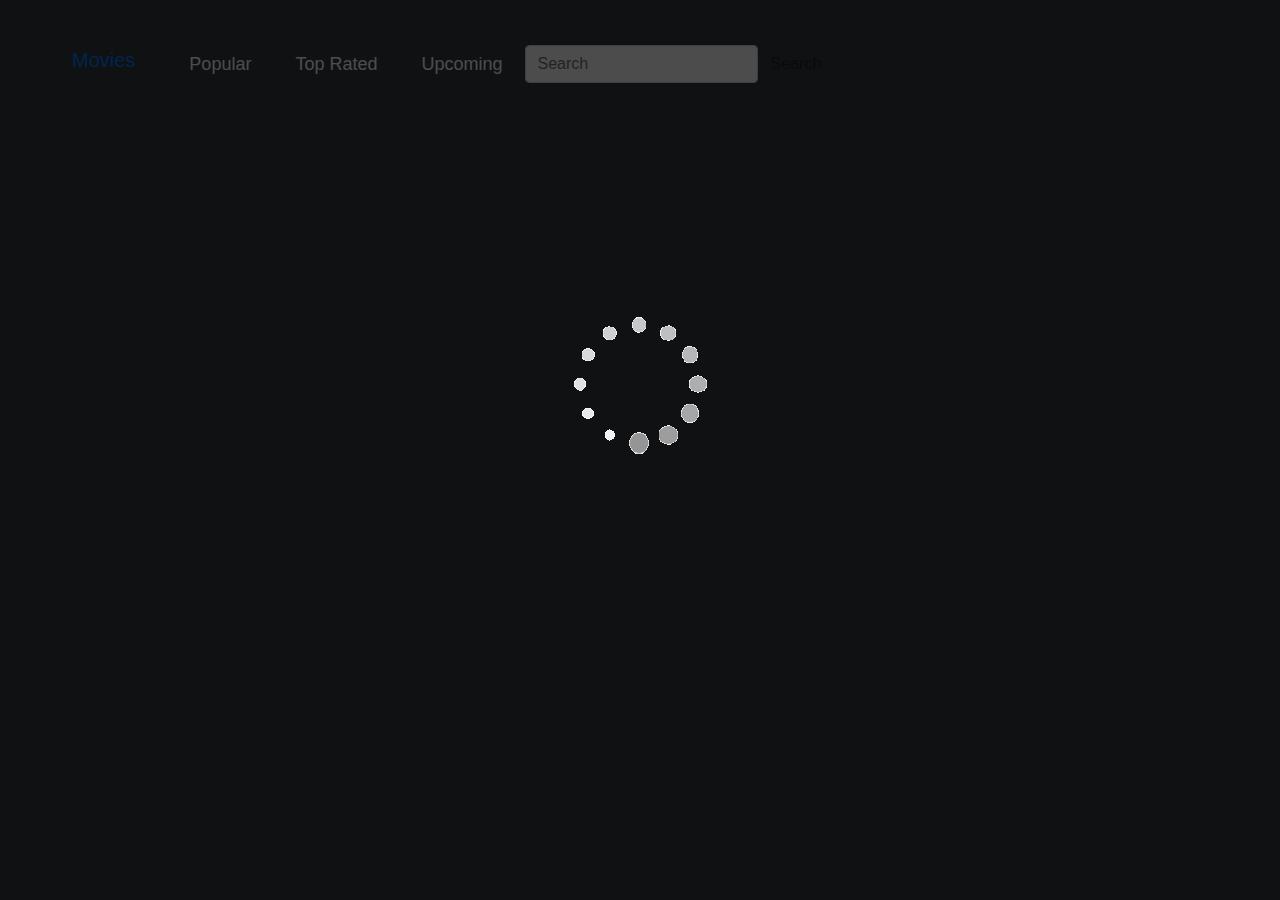
<file: index.html>
<!DOCTYPE html>
<html lang="en">
  <head>
    <meta charset="UTF-8" />
    <meta http-equiv="X-UA-Compatible" content="IE=edge" />
    <meta name="viewport" content="width=device-width, initial-scale=1.0" />
    <link rel="stylesheet" href="stylesheet.css"/>
    <link rel="stylesheet" href="https://stackpath.bootstrapcdn.com/bootstrap/4.3.1/css/bootstrap.min.css">
    <title>Netflix Clone</title>
  </head>
  <body class="bg-dark text-white" onload="displayMoviesList();">
    <div id="pageWrapper" class="p-4">
      <div class="row header pl-3 mb-3 text-white d-flex justify-content-between">
        <nav class="navbar navbar-expand-lg navbar-dark bg-dark">
          <div class="container-fluid">
            <h1 class="navbar-brand col-xs-2"><a class="nav-link" href="index.html">Movies</a></h1>
            <button class="navbar-toggler" type="button" data-toggle="collapse" data-target="#navbarNavDropdown" aria-controls="navbarNavDropdown" aria-expanded="false" aria-label="Toggle navigation">
              <span class="navbar-toggler-icon"></span> 
            </button>
              <!-- <div class="collapse navbar-collapse"> -->
              <ul class="navbar-nav menu">
                <li class="nav-item active">
                  <a class="nav-link" href="movies.html?category=popular">Popular</a>
                </li>
                <li class="nav-item active">
                  <a class="nav-link" href="movies.html?category=topRated">Top Rated</a>
                </li>
                <li class="nav-item active">
                  <a class="nav-link" href="movies.html?category=upcoming">Upcoming</a>
                </li>                 
              </ul>
            <!-- </div> -->
              <div class="d-flex ms-auto">
                <form class="form-inline d-flex ms-auto my-lg-0">
                  <input class="form-control me-sm-2" type="search" placeholder="Search" aria-label="Search">
                  <button class="btn button-success ml-10 my-sm-0" type="submit">Search</button>
                </form>
              </div>
            </div>
          </nav>
        </div>
        <div id="movies">
        </div>
          <div id="loading">
            <img src="images/loader.gif">
          </div>
      </div>
    

    <div class="modal fade" id="movieModal" tabindex="-1" role="dialog" aria-labelledby="movieModalLabel" aria-hidden="true">
    </div>

    <script src="https://code.jquery.com/jquery-3.2.1.slim.min.js" integrity="sha384-KJ3o2DKtIkvYIK3UENzmM7KCkRr/rE9/Qpg6aAZGJwFDMVNA/GpGFF93hXpG5KkN" crossorigin="anonymous"></script>
    <script src="https://cdn.jsdelivr.net/npm/popper.js@1.12.9/dist/umd/popper.min.js" integrity="sha384-ApNbgh9B+Y1QKtv3Rn7W3mgPxhU9K/ScQsAP7hUibX39j7fakFPskvXusvfa0b4Q" crossorigin="anonymous"></script>
    <script src="https://cdn.jsdelivr.net/npm/bootstrap@4.0.0/dist/js/bootstrap.min.js" integrity="sha384-JZR6Spejh4U02d8jOt6vLEHfe/JQGiRRSQQxSfFWpi1MquVdAyjUar5+76PVCmYl" crossorigin="anonymous"></script>
  </body>
  <script src="scripts/config.js"></script>
  <script src="scripts/imageUtil.js"></script>
  <script src="scripts/data.js"></script>
  <script src="scripts/api.js"></script>
  <script src="scripts/app.js"></script>
</html>
</file>
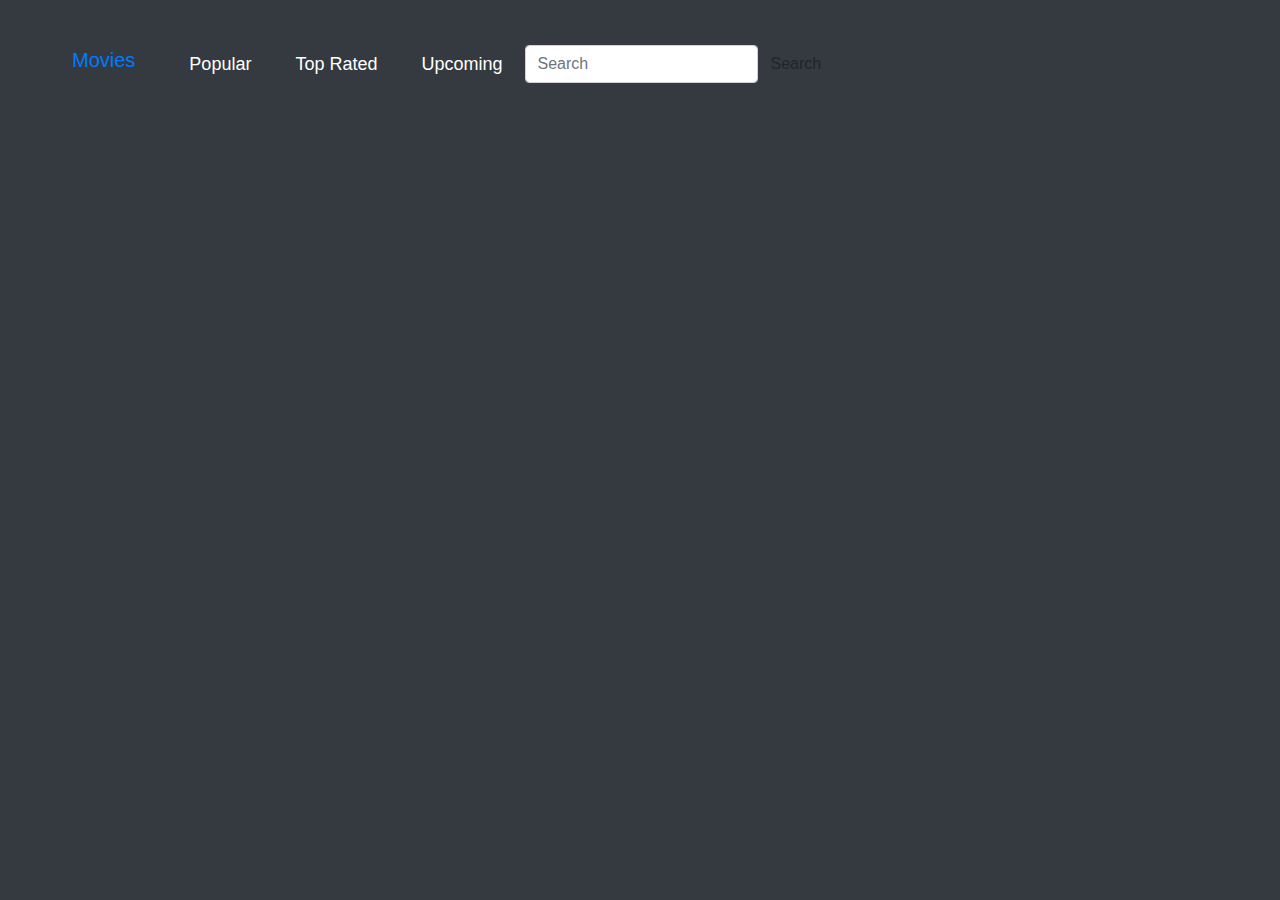
<file: movies.html>
<!DOCTYPE html>
<html lang="en">
  <head>
    <meta charset="UTF-8" />
    <meta http-equiv="X-UA-Compatible" content="IE=edge" />
    <meta name="viewport" content="width=device-width, initial-scale=1.0" />
    <link rel="stylesheet" href="stylesheet.css"/>
    <link rel="stylesheet" href="https://stackpath.bootstrapcdn.com/bootstrap/4.3.1/css/bootstrap.min.css">
    <title>Netflix Clone</title>
  </head>
  <body class="bg-dark text-white">
    <div id="pageWrapper" class="p-4">
      <div class="row header pl-3 mb-3 text-white d-flex justify-content-between">
        <nav class="navbar navbar-expand-lg navbar-dark bg-dark">
          <div class="container-fluid">
            <h1 class="navbar-brand col-xs-2"><a class="nav-link" href="index.html">Movies</a></h1>
            <button class="navbar-toggler" type="button" data-toggle="collapse" data-target="#navbarNavDropdown" aria-controls="navbarNavDropdown" aria-expanded="false" aria-label="Toggle navigation">
              <span class="navbar-toggler-icon"></span> 
            </button>
              <div class="collapse navbar-collapse">
              <ul class="navbar-nav menu">
                <li class="nav-item active">
                    <a class="nav-link" href="movies.html?category=popular">Popular</a>
                  </li>
                  <li class="nav-item active">
                    <a class="nav-link" href="movies.html?category=topRated">Top Rated</a>
                  </li>
                  <li class="nav-item active">
                    <a class="nav-link" href="movies.html?category=upcoming">Upcoming</a>
                  </li>
              </ul>
            </div>
              <div class="d-flex ms-auto">
                <form class="form-inline d-flex ms-auto my-lg-0">
                  <input class="form-control me-sm-2" type="search" placeholder="Search" aria-label="Search">
                  <button class="btn button-success ml-10 my-sm-0" type="submit">Search</button>
                </form>
              </div>
            </div>
          </nav>
        </div>
        <div id="paginatedMovies">
        </div>
          <div id="loading">
            <img src="images/loader.gif">
          </div>
          <div id="pagination">
          </div>
      </div>
    

    <div class="modal fade" id="movieModal" tabindex="-1" role="dialog" aria-labelledby="movieModalLabel" aria-hidden="true">
    </div>

    <script src="https://code.jquery.com/jquery-3.2.1.slim.min.js" integrity="sha384-KJ3o2DKtIkvYIK3UENzmM7KCkRr/rE9/Qpg6aAZGJwFDMVNA/GpGFF93hXpG5KkN" crossorigin="anonymous"></script>
    <script src="https://cdn.jsdelivr.net/npm/popper.js@1.12.9/dist/umd/popper.min.js" integrity="sha384-ApNbgh9B+Y1QKtv3Rn7W3mgPxhU9K/ScQsAP7hUibX39j7fakFPskvXusvfa0b4Q" crossorigin="anonymous"></script>
    <script src="https://cdn.jsdelivr.net/npm/bootstrap@4.0.0/dist/js/bootstrap.min.js" integrity="sha384-JZR6Spejh4U02d8jOt6vLEHfe/JQGiRRSQQxSfFWpi1MquVdAyjUar5+76PVCmYl" crossorigin="anonymous"></script>
  </body>
  <script src="scripts/config.js"></script>
  <script src="scripts/imageUtil.js"></script>
  <script src="scripts/data.js"></script>
  <script src="scripts/api.js"></script>
  <script src="scripts/paginatedPage.js"></script>
</html>
</file>
<file: stylesheet.css>
* {
    margin: 0;
    padding: 0;
    box-sizing: border-box;
   }
   body {
    font-family: cursive;
   }
   a {
    text-decoration: none;
   }
   li {
    list-style: none;
   }
.header{
  display: inline-block;
  width: 100%;

}

/* NavBar */
.navbar {
    display: flex;
    align-items: center;
    justify-content: space-between;
    padding: 20px;
    width: auto;
    background-color: teal;
    color: #fff;
}
.nav-link a {
    color: #fff;
}

.menu {
    display: flex;  
    font-size: 18px;
}
.menu li:hover {
    background-color: #4c9e9e;
    border-radius: 5px;
    transition: 0.3s ease;
}
.menu li {
    padding: 5px 14px;
}

/* Movie cards */
.card-img {
padding-left: 5px !important;
padding-right: 5px !important;
}

.card-img img{
height: 100%;
width: 100%;
object-fit: cover;

}

/* Modal */
.modal-body img{
    object-fit: cover;
}

/* Spinner */
#loading {
    position: fixed;
    top: 0; left: 0; z-index: 9999;
    width: 100vw; height: 100vh;
    background: rgba(0, 0, 0, 0.7);
    transition: opacity 0.2s;
  }
   
  #loading img {
    position: absolute;
    top: 25%; left: 50%;
    transform: translate(-50%);
  }

  #loading {
    visibility: hidden;
    opacity: 0;
  }
  #loading.show {
    visibility: visible;
    opacity: 1;
  }

  #pagination {
    display: flex;
    height: 30vh;
    align-items: center;
    justify-content: center;
    flex-direction: row;
  }

  #pagination ul {
    list-style: none;
    padding: 0;
    margin: 0;
    display: flex;
    
  }

  #pagination ul.li{
    color:  #3D315B;
    display: flex;
    
  }
  #pagination li a {
      background-color:rgb(120, 144, 252);
      padding: 5px 10px;
      border: 2px solid #6428fd;
      border-right: 0;
      color: #3D315B;
  }

  #pagination li.active a{
    background-color: #9AB87A;
  }

  #pagination li:first-child a {
    border-radius: 5px 0 0 5px;
    color: #3D315B;
  }
</file>
